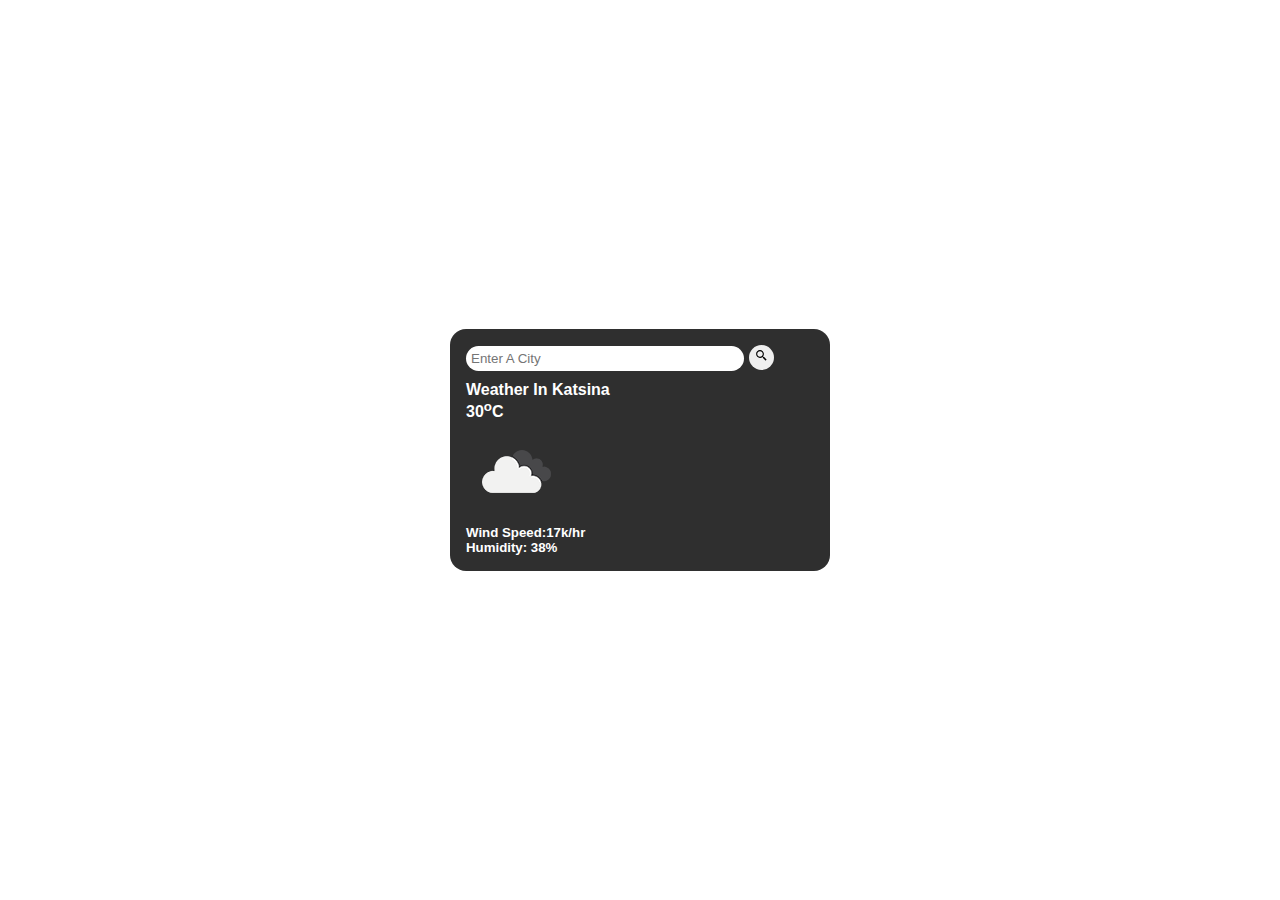
<file: weatherApp/index.html>
<!DOCTYPE html>
<html lang="en">
<head>
    <meta charset="UTF-8">
    <meta http-equiv="X-UA-Compatible" content="IE=edge">
    <meta name="viewport" content="width=device-width, initial-scale=1.0">
    <title>Weather App</title>
    <link rel="stylesheet" href="style.css">
    <script src="script.js"></script>
</head>
<body>
    <div class="container">
        <div class="card">
            <form>
               
                <input type="text" placeholder="Enter A City" id="in">
                <button id="btn" type="button" onclick="app()"><svg stroke="currentColor" fill="currentColor" stroke-width="0" viewBox="0 0 24 24" height="1em" width="1em" xmlns="http://www.w3.org/2000/svg"><path d="M19.023,16.977c-0.513-0.488-1.004-0.997-1.367-1.384c-0.372-0.378-0.596-0.653-0.596-0.653l-2.8-1.337 C15.34,12.37,16,10.763,16,9c0-3.859-3.14-7-7-7S2,5.141,2,9s3.14,7,7,7c1.763,0,3.37-0.66,4.603-1.739l1.337,2.8 c0,0,0.275,0.224,0.653,0.596c0.387,0.363,0.896,0.854,1.384,1.367c0.494,0.506,0.988,1.012,1.358,1.392 c0.362,0.388,0.604,0.646,0.604,0.646l2.121-2.121c0,0-0.258-0.242-0.646-0.604C20.035,17.965,19.529,17.471,19.023,16.977z M9,14 c-2.757,0-5-2.243-5-5s2.243-5,5-5s5,2.243,5,5S11.757,14,9,14z"></path></svg></button>
            </form>
            <h4 id="city">Weather In Katsina</h4>
            <h4 id="temp">30<sup>o</sup>C</h4>
            <div class="details">
                    <img src="cloud.png" alt="" id="icon">
                    <span id="description">Description</span>
            </div>
            <h5 id="speed">Wind Speed:17k/hr</h5>
            <h5 id="humidity">Humidity: 38%</h5>
        </div>
    </div>

    
</body>
</html>
</file>
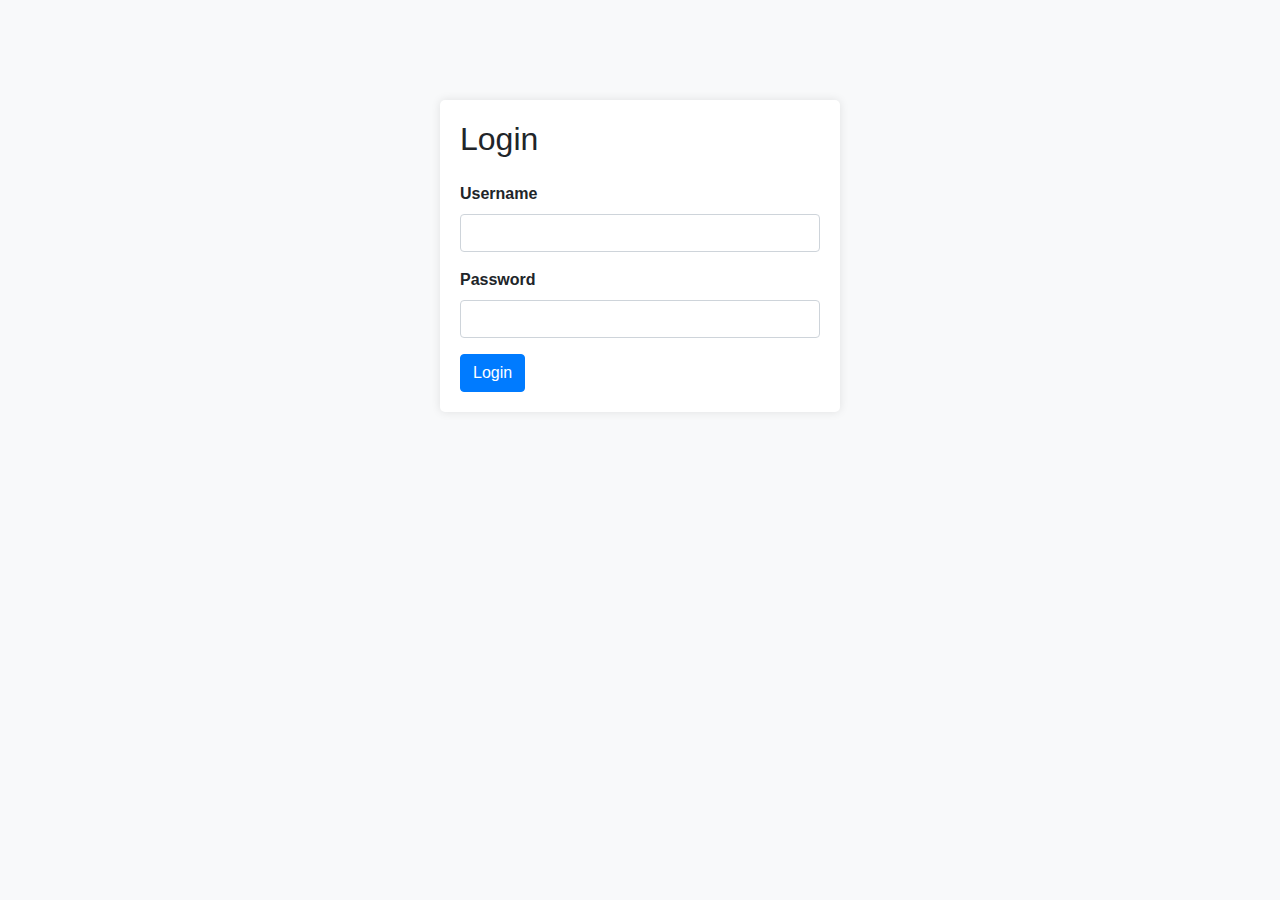
<file: chat_login.html>
<!DOCTYPE html>
<html lang="en">

<head>
  <meta charset="UTF-8">
  <meta name="viewport" content="width=device-width, initial-scale=1.0">
  <title>Login Page</title>
  <link rel="stylesheet" href="https://stackpath.bootstrapcdn.com/bootstrap/4.5.2/css/bootstrap.min.css">
  <style>
    body {
      background-color: #f8f9fa;
    }

    .container {
      max-width: 400px;
      margin: 100px auto;
      background-color: #ffffff;
      border-radius: 5px;
      padding: 20px;
      box-shadow: 0px 0px 10px rgba(0, 0, 0, 0.1);
    }

    .form-group label {
      font-weight: bold;
    }

    .btn-primary {
      background-color: #007bff;
      border-color: #007bff;
    }

    .btn-primary:hover {
      background-color: #0069d9;
      border-color: #0062cc;
    }

    .error-message {
      color: #dc3545;
    }
  </style>
</head>

<body>
  <div class="container">
    <h2 class="mb-4">Login</h2>
    <form id="login-form">
      <div class="form-group">
        <label for="username">Username</label>
        <input type="text" class="form-control" id="username" required>
        <div id="username-error" class="error-message"></div>
      </div>
      <div class="form-group">
        <label for="password">Password</label>
        <input type="password" class="form-control" id="password" required>
        <div id="password-error" class="error-message"></div>
      </div>
      <button type="submit" class="btn btn-primary">Login</button>
    </form>
  </div>

  <script>
    document.getElementById("login-form").addEventListener("submit", function (event) {
      event.preventDefault();

      // Reset error messages
      document.getElementById("username-error").textContent = "";
      document.getElementById("password-error").textContent = "";

      // Validate form inputs
      var username = document.getElementById("username").value;
      var password = document.getElementById("password").value;

      if (username.trim() === "") {
        document.getElementById("username-error").textContent = "Username is required.";
      }

      if (password.trim() === "") {
        document.getElementById("password-error").textContent = "Password is required.";
      }

      // Perform further actions (e.g., submit form) if the validation passes
      // For demonstration purposes, let's display an alert for now
      if (username.trim() !== "" && password.trim() !== "") {
        alert("Login successful!");
      }
    });
  </script>
</body>

</html>
</file>
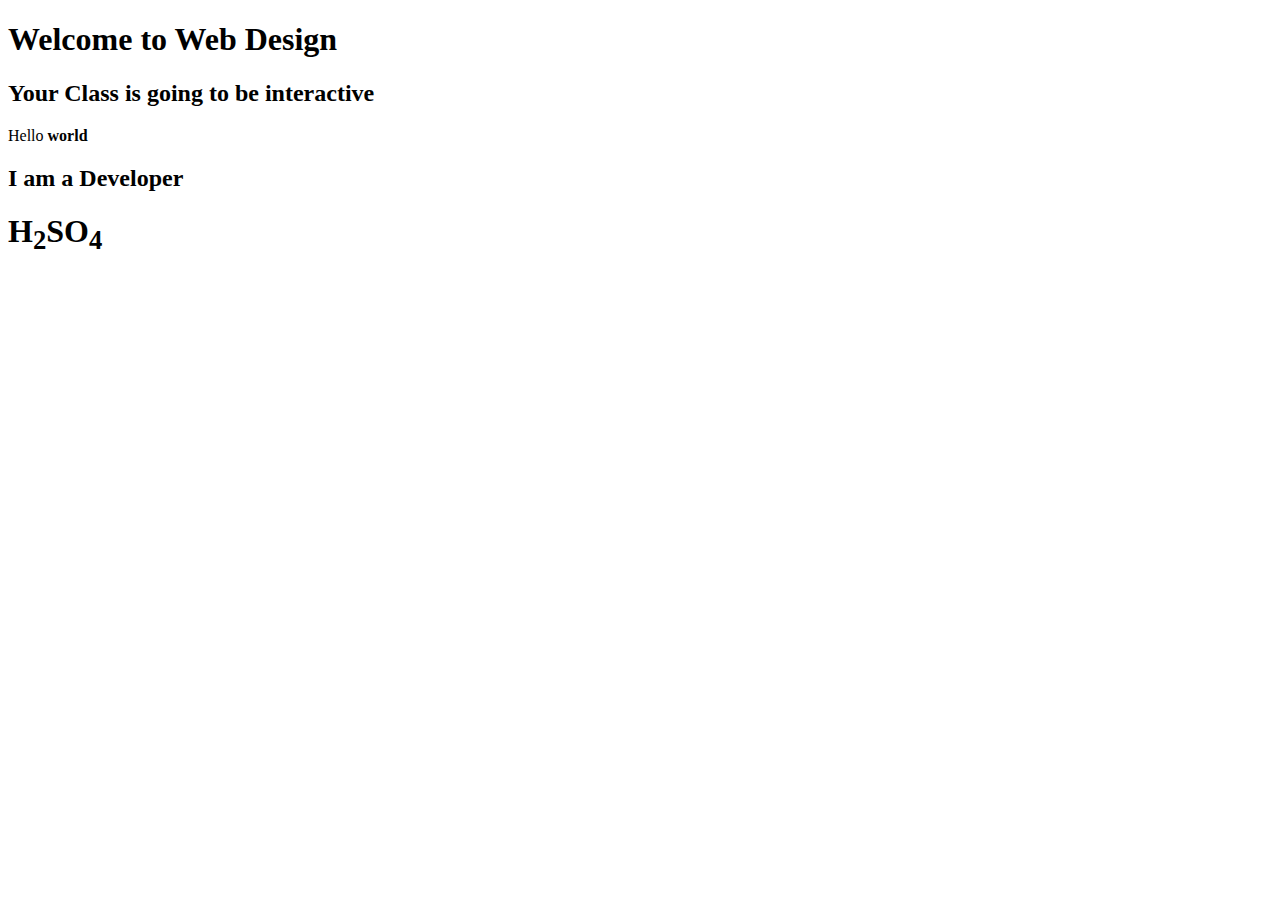
<file: class1.html>
<!DOCTYPE html>
<html lang="en">
<head>
    <meta charset="UTF-8">
    <meta http-equiv="X-UA-Compatible" content="IE=edge, chrome=1">
    <meta name="viewport" content="width=device-width, initial-scale=1.0">
    <title>PROXY</title>
</head>
<body>
    <h1>Welcome to Web Design</h1><h2>Your Class is going to be interactive</h2>
    <p>Hello <b>world</b></p>   <h2>I am a Developer</h2>


    <h1>H<sub>2</sub>SO<sub>4</sub></h1>
 
</body>
</html>
</file>
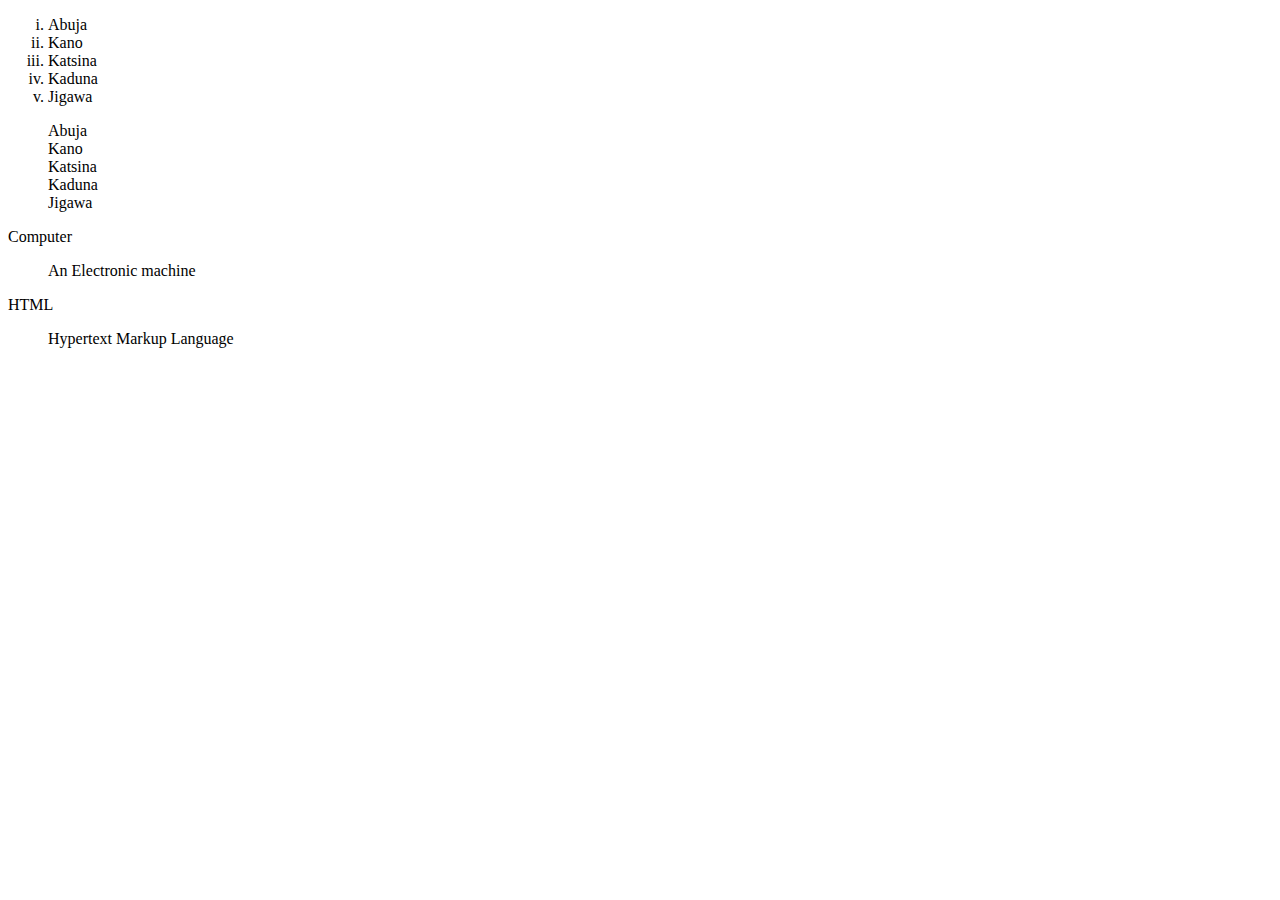
<file: class2.html>
<!DOCTYPE html>
<html lang="en">
<head>
    <meta charset="UTF-8">
    <meta http-equiv="X-UA-Compatible" content="IE=edge">
    <meta name="viewport" content="width=device-width, initial-scale=1.0">
    <title>HTML List</title>
    <style>
        ul{
            list-style:none;
        }
    </style>
</head>
<body>
    <ol type="i">
        <li>Abuja</li>
        <li>Kano</li>
        <li>Katsina</li>
        <li>Kaduna</li>
        <li>Jigawa</li>
    </ol>
    <ul type="">
        <li>Abuja</li>
        <li>Kano</li>
        <li>Katsina</li>
        <li>Kaduna</li>
        <li>Jigawa</li>
    </ul>

    <dl>Computer</dl>
    <dd>An Electronic machine</dd>

    <dl>HTML</dl>
    <dd>Hypertext Markup Language</dd>
</body>
</html>
</file>
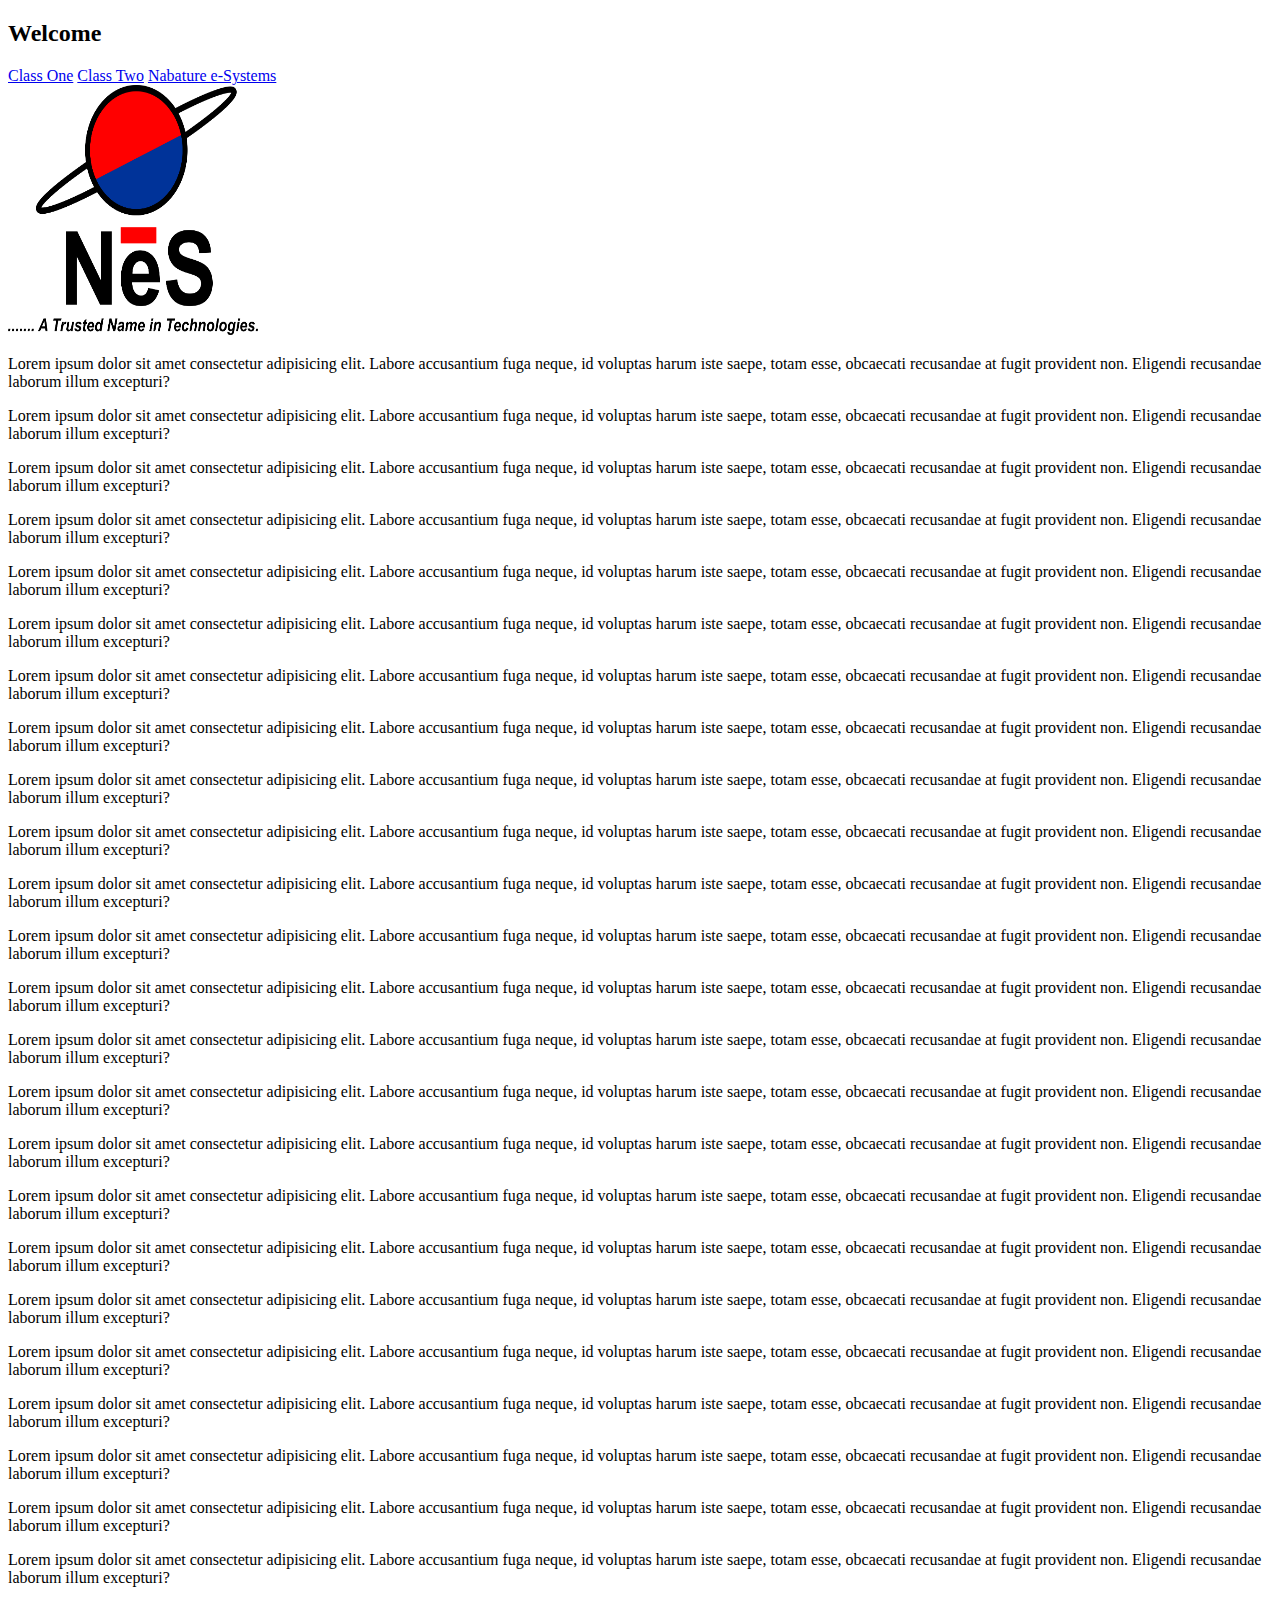
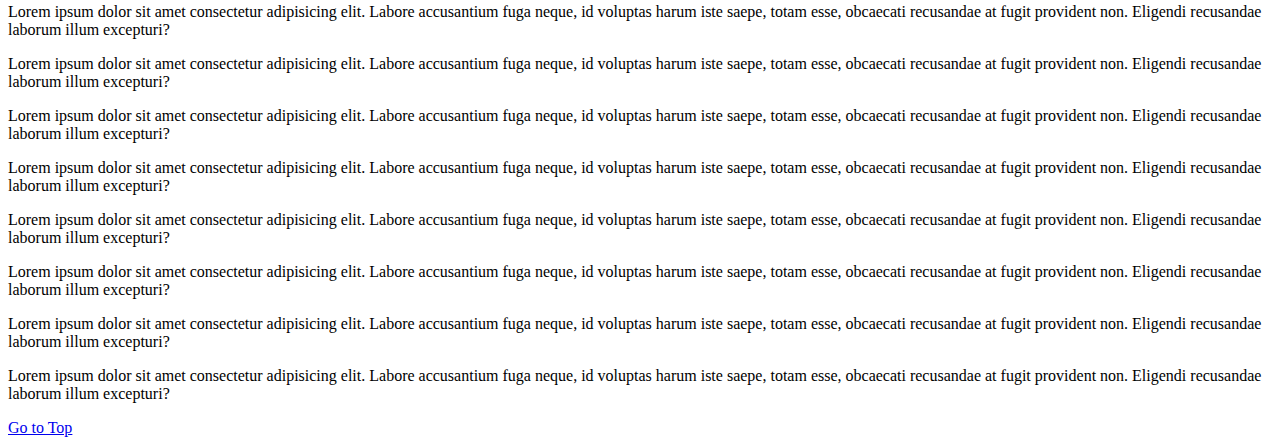
<file: class3.html>
<!DOCTYPE html>
<html lang="en">
<head>
    <meta charset="UTF-8">
    <meta http-equiv="X-UA-Compatible" content="IE=edge">
    <meta name="viewport" content="width=device-width, initial-scale=1.0">
    <title>HTML Links</title>
</head>
<body>
    <h2 id="top">Welcome</h2>
    <a href="class1.html" target="_blank">Class One</a>
    <a href="class2.html">Class Two</a>
    <a href="https://esystems.ng">Nabature e-Systems</a>
    <br>
    <a href="https://esystems.ng"><img src="NES_LOGO.png" alt="" width="250px" height="250px"></a>
    <p>Lorem ipsum dolor sit amet consectetur adipisicing elit. Labore accusantium fuga neque, id voluptas harum iste saepe, totam esse, obcaecati recusandae at fugit provident non. Eligendi recusandae laborum illum excepturi?</p>
    <p>Lorem ipsum dolor sit amet consectetur adipisicing elit. Labore accusantium fuga neque, id voluptas harum iste saepe, totam esse, obcaecati recusandae at fugit provident non. Eligendi recusandae laborum illum excepturi?</p>
    <p>Lorem ipsum dolor sit amet consectetur adipisicing elit. Labore accusantium fuga neque, id voluptas harum iste saepe, totam esse, obcaecati recusandae at fugit provident non. Eligendi recusandae laborum illum excepturi?</p>
    <p>Lorem ipsum dolor sit amet consectetur adipisicing elit. Labore accusantium fuga neque, id voluptas harum iste saepe, totam esse, obcaecati recusandae at fugit provident non. Eligendi recusandae laborum illum excepturi?</p>
    <p>Lorem ipsum dolor sit amet consectetur adipisicing elit. Labore accusantium fuga neque, id voluptas harum iste saepe, totam esse, obcaecati recusandae at fugit provident non. Eligendi recusandae laborum illum excepturi?</p>
    <p>Lorem ipsum dolor sit amet consectetur adipisicing elit. Labore accusantium fuga neque, id voluptas harum iste saepe, totam esse, obcaecati recusandae at fugit provident non. Eligendi recusandae laborum illum excepturi?</p>
    <p>Lorem ipsum dolor sit amet consectetur adipisicing elit. Labore accusantium fuga neque, id voluptas harum iste saepe, totam esse, obcaecati recusandae at fugit provident non. Eligendi recusandae laborum illum excepturi?</p>
    <p>Lorem ipsum dolor sit amet consectetur adipisicing elit. Labore accusantium fuga neque, id voluptas harum iste saepe, totam esse, obcaecati recusandae at fugit provident non. Eligendi recusandae laborum illum excepturi?</p>
    <p>Lorem ipsum dolor sit amet consectetur adipisicing elit. Labore accusantium fuga neque, id voluptas harum iste saepe, totam esse, obcaecati recusandae at fugit provident non. Eligendi recusandae laborum illum excepturi?</p>
    <p>Lorem ipsum dolor sit amet consectetur adipisicing elit. Labore accusantium fuga neque, id voluptas harum iste saepe, totam esse, obcaecati recusandae at fugit provident non. Eligendi recusandae laborum illum excepturi?</p>
    <p>Lorem ipsum dolor sit amet consectetur adipisicing elit. Labore accusantium fuga neque, id voluptas harum iste saepe, totam esse, obcaecati recusandae at fugit provident non. Eligendi recusandae laborum illum excepturi?</p>
    <p>Lorem ipsum dolor sit amet consectetur adipisicing elit. Labore accusantium fuga neque, id voluptas harum iste saepe, totam esse, obcaecati recusandae at fugit provident non. Eligendi recusandae laborum illum excepturi?</p>
    <p>Lorem ipsum dolor sit amet consectetur adipisicing elit. Labore accusantium fuga neque, id voluptas harum iste saepe, totam esse, obcaecati recusandae at fugit provident non. Eligendi recusandae laborum illum excepturi?</p>
    <p>Lorem ipsum dolor sit amet consectetur adipisicing elit. Labore accusantium fuga neque, id voluptas harum iste saepe, totam esse, obcaecati recusandae at fugit provident non. Eligendi recusandae laborum illum excepturi?</p>
    <p>Lorem ipsum dolor sit amet consectetur adipisicing elit. Labore accusantium fuga neque, id voluptas harum iste saepe, totam esse, obcaecati recusandae at fugit provident non. Eligendi recusandae laborum illum excepturi?</p>
    <p>Lorem ipsum dolor sit amet consectetur adipisicing elit. Labore accusantium fuga neque, id voluptas harum iste saepe, totam esse, obcaecati recusandae at fugit provident non. Eligendi recusandae laborum illum excepturi?</p>
    <p>Lorem ipsum dolor sit amet consectetur adipisicing elit. Labore accusantium fuga neque, id voluptas harum iste saepe, totam esse, obcaecati recusandae at fugit provident non. Eligendi recusandae laborum illum excepturi?</p>
    <p>Lorem ipsum dolor sit amet consectetur adipisicing elit. Labore accusantium fuga neque, id voluptas harum iste saepe, totam esse, obcaecati recusandae at fugit provident non. Eligendi recusandae laborum illum excepturi?</p>
    <p>Lorem ipsum dolor sit amet consectetur adipisicing elit. Labore accusantium fuga neque, id voluptas harum iste saepe, totam esse, obcaecati recusandae at fugit provident non. Eligendi recusandae laborum illum excepturi?</p>
    <p>Lorem ipsum dolor sit amet consectetur adipisicing elit. Labore accusantium fuga neque, id voluptas harum iste saepe, totam esse, obcaecati recusandae at fugit provident non. Eligendi recusandae laborum illum excepturi?</p>
    <p>Lorem ipsum dolor sit amet consectetur adipisicing elit. Labore accusantium fuga neque, id voluptas harum iste saepe, totam esse, obcaecati recusandae at fugit provident non. Eligendi recusandae laborum illum excepturi?</p>
    <p>Lorem ipsum dolor sit amet consectetur adipisicing elit. Labore accusantium fuga neque, id voluptas harum iste saepe, totam esse, obcaecati recusandae at fugit provident non. Eligendi recusandae laborum illum excepturi?</p>
    <p>Lorem ipsum dolor sit amet consectetur adipisicing elit. Labore accusantium fuga neque, id voluptas harum iste saepe, totam esse, obcaecati recusandae at fugit provident non. Eligendi recusandae laborum illum excepturi?</p>
    <p>Lorem ipsum dolor sit amet consectetur adipisicing elit. Labore accusantium fuga neque, id voluptas harum iste saepe, totam esse, obcaecati recusandae at fugit provident non. Eligendi recusandae laborum illum excepturi?</p>
    <p>Lorem ipsum dolor sit amet consectetur adipisicing elit. Labore accusantium fuga neque, id voluptas harum iste saepe, totam esse, obcaecati recusandae at fugit provident non. Eligendi recusandae laborum illum excepturi?</p>
    <p>Lorem ipsum dolor sit amet consectetur adipisicing elit. Labore accusantium fuga neque, id voluptas harum iste saepe, totam esse, obcaecati recusandae at fugit provident non. Eligendi recusandae laborum illum excepturi?</p>
    <p>Lorem ipsum dolor sit amet consectetur adipisicing elit. Labore accusantium fuga neque, id voluptas harum iste saepe, totam esse, obcaecati recusandae at fugit provident non. Eligendi recusandae laborum illum excepturi?</p>
    <p>Lorem ipsum dolor sit amet consectetur adipisicing elit. Labore accusantium fuga neque, id voluptas harum iste saepe, totam esse, obcaecati recusandae at fugit provident non. Eligendi recusandae laborum illum excepturi?</p>
    <p>Lorem ipsum dolor sit amet consectetur adipisicing elit. Labore accusantium fuga neque, id voluptas harum iste saepe, totam esse, obcaecati recusandae at fugit provident non. Eligendi recusandae laborum illum excepturi?</p>
    <p>Lorem ipsum dolor sit amet consectetur adipisicing elit. Labore accusantium fuga neque, id voluptas harum iste saepe, totam esse, obcaecati recusandae at fugit provident non. Eligendi recusandae laborum illum excepturi?</p>
    <p>Lorem ipsum dolor sit amet consectetur adipisicing elit. Labore accusantium fuga neque, id voluptas harum iste saepe, totam esse, obcaecati recusandae at fugit provident non. Eligendi recusandae laborum illum excepturi?</p>
    <p>Lorem ipsum dolor sit amet consectetur adipisicing elit. Labore accusantium fuga neque, id voluptas harum iste saepe, totam esse, obcaecati recusandae at fugit provident non. Eligendi recusandae laborum illum excepturi?</p>

    <a href="#top">Go to Top</a>
</body>
</html>
</file>
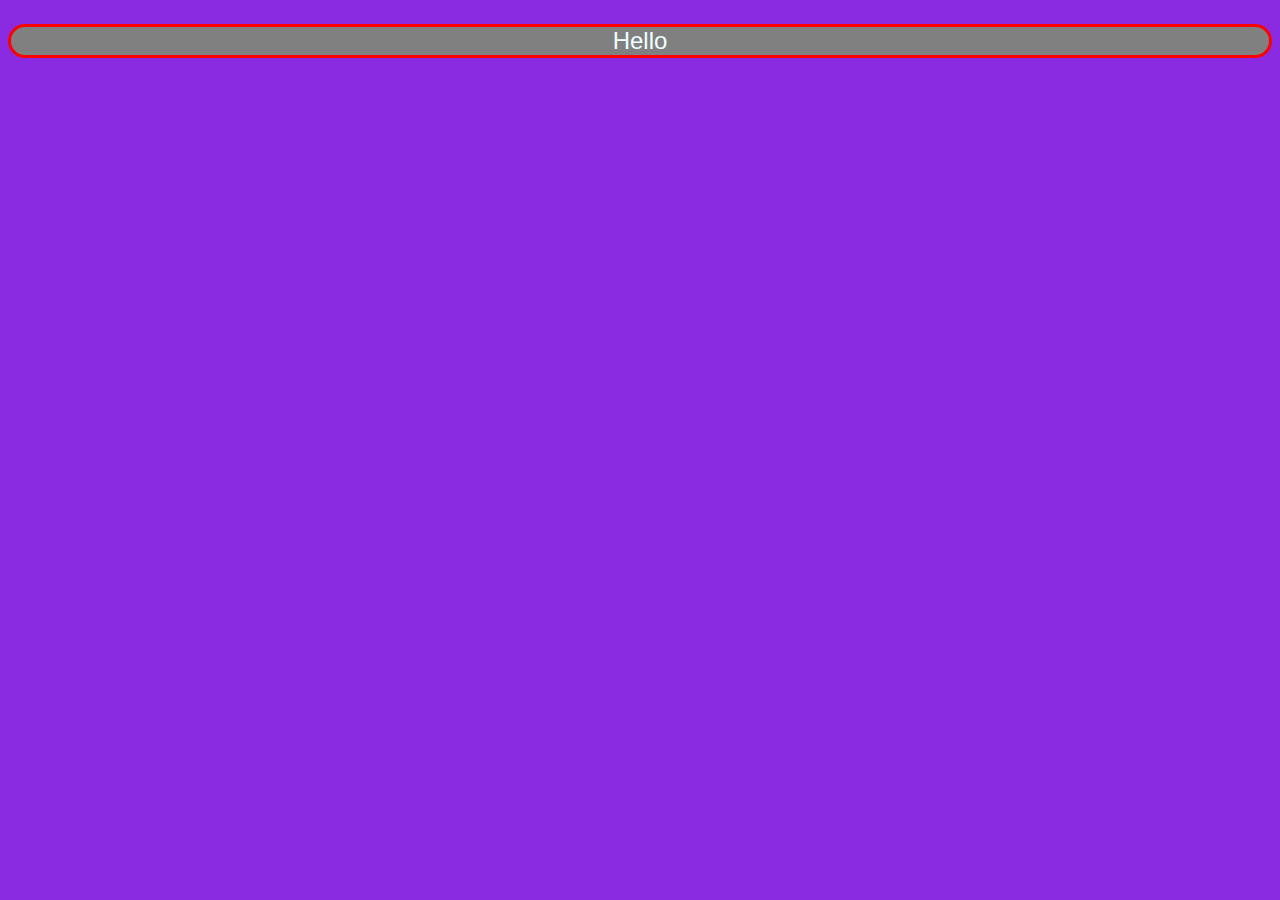
<file: class4.html>
<!DOCTYPE html>
<html lang="en">
<head>
    <meta charset="UTF-8">
    <meta http-equiv="X-UA-Compatible" content="IE=edge">
    <meta name="viewport" content="width=device-width, initial-scale=1.0">
    <title>Inline CSS</title>
</head>
<body style="background-color: blueviolet;">
    <p style="color: azure; background-color: gray; font-size: 1.5rem; text-align: center; font-weight:lighter; font-family:sans-serif; border: 3px solid red; border-radius: 35px;  ">Hello</p>
</body>
</html>
</file>
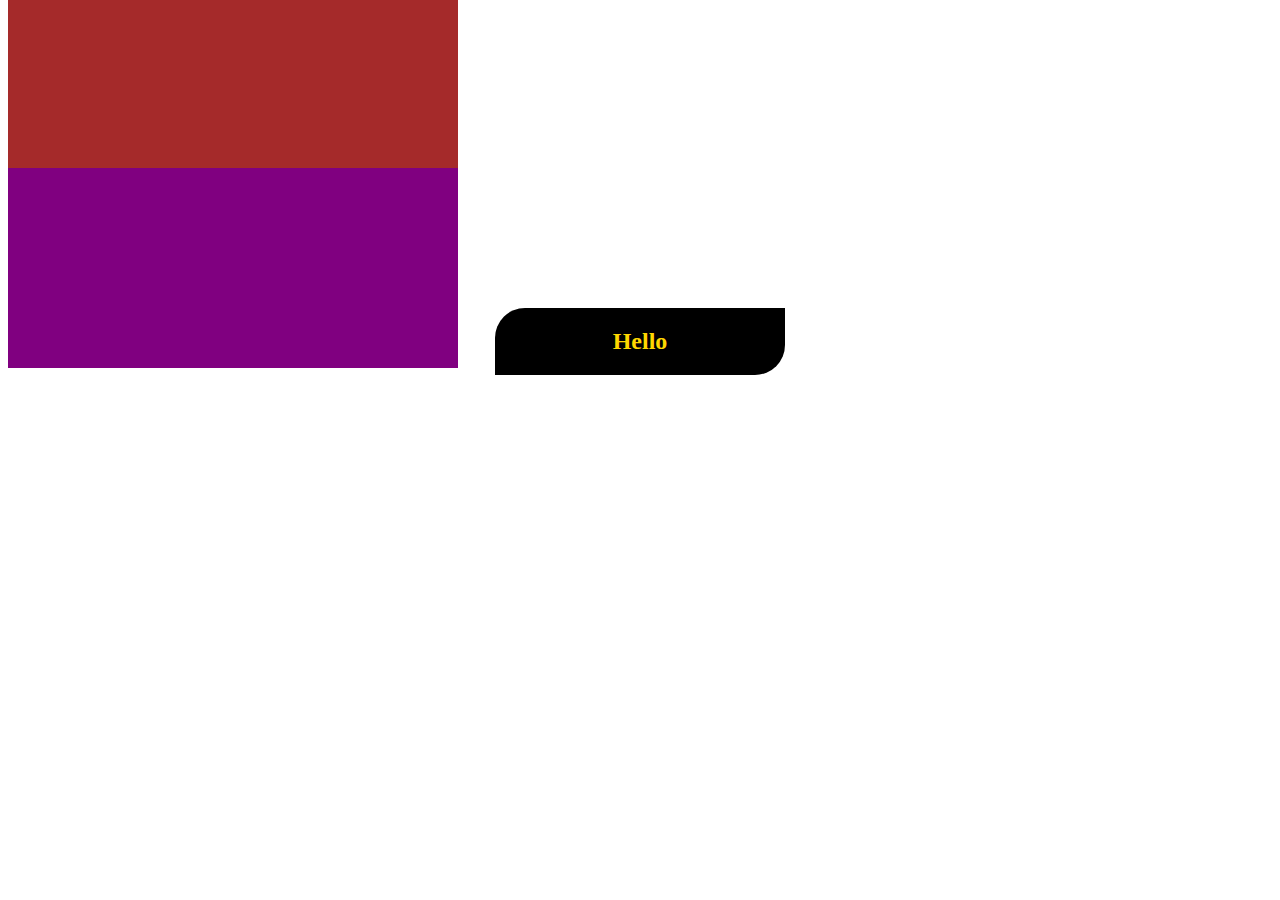
<file: class5.html>
<!DOCTYPE html>
<html lang="en">
<head>
    <meta charset="UTF-8">
    <meta http-equiv="X-UA-Compatible" content="IE=edge">
    <meta name="viewport" content="width=device-width, initial-scale=1.0">
    <title>Internal and External CSS</title>
    <link rel="stylesheet" href="class5.css">
    <style>
        h2{
            color:gold;
            margin: auto;
            margin-top: 120px;
            padding: 20px;
            background-color: black;
            width: 250px;
            text-align: center;
            border-radius: 30px 0;
            z-index: 3;
          
        }

    
        div{
            width: 450px;
            background-color: purple;
            height: 200px;
            margin-top: -20px;
            /* z-index: 1; */
        }

        div#d1{
            background-color: brown;
            
        }

        #d2{
         position: absolute;
        }
    </style>

   
    <link rel="icon" href="#">
</head>
<body>

    <div id="d1"></div>
    <div id="d2"></div>
    <h2>Hello</h2>
  
</body>
</html>
</file>
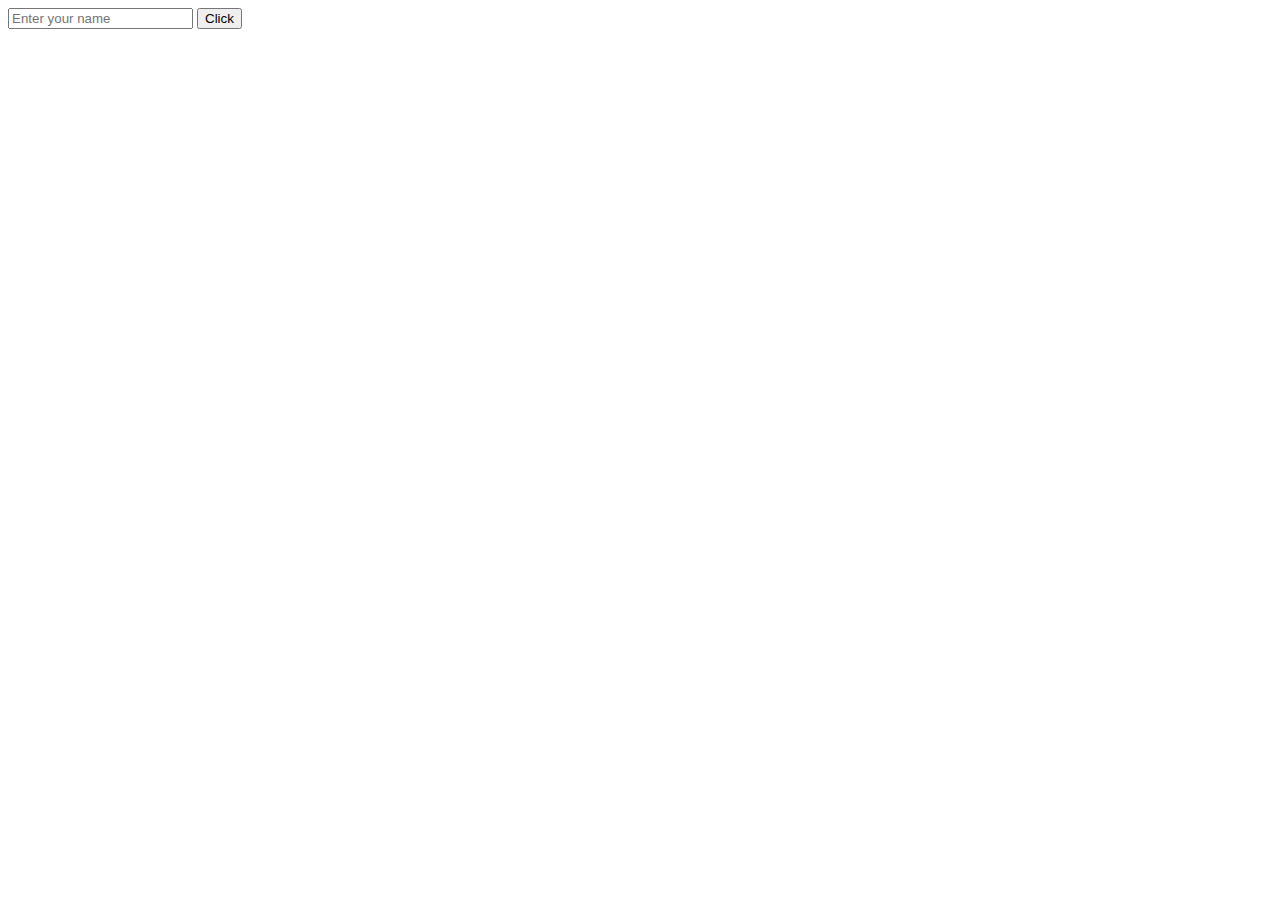
<file: jq1.html>
<!DOCTYPE html>
<html lang="en">
<head>
    <meta charset="UTF-8">
    <meta name="viewport" content="width=device-width, initial-scale=1.0">
    <title>Document</title>
</head>
<body>
    <input type="text" id="name" placeholder="Enter your name">
    <button class="btn" type="button">Click</button>
    <h2 id="res"></h2>
    <script src="jquery.js"></script>
    <script>
        $(document).ready(function(){
            $('.btn').on('click', function(){
                var name = $('#name').val();
                document.getElementById('res').innerText = "Welcome, "+name;
            } )
        })
    </script>
</body>
</html>
</file>
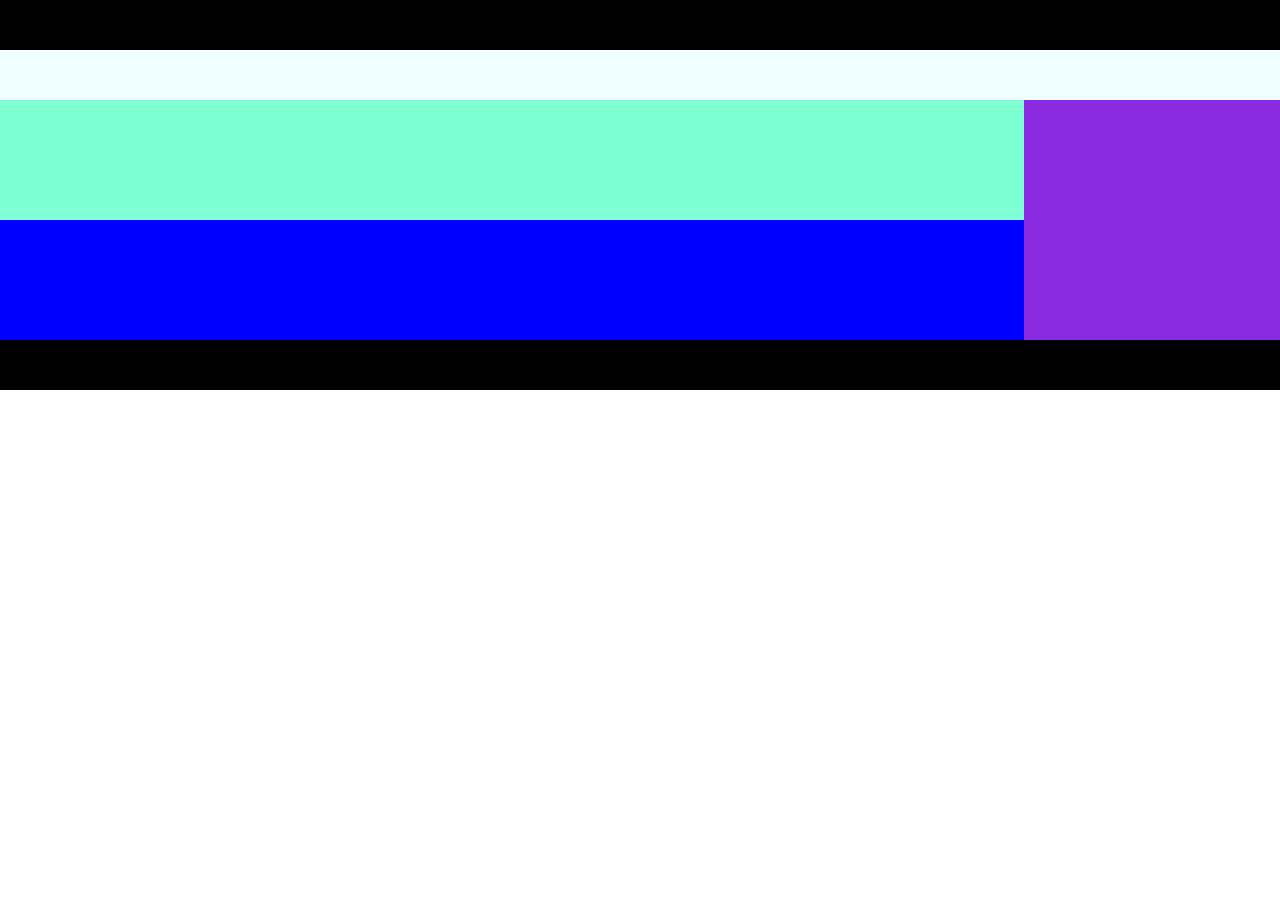
<file: layout.html>
<!DOCTYPE html>
<html lang="en">
<head>
    <meta charset="UTF-8">
    <meta http-equiv="X-UA-Compatible" content="IE=edge">
    <meta name="viewport" content="width=device-width, initial-scale=1.0">
    <title>Basic Layout</title>
    <style>
        *{
    margin:0;
    padding: 0;
    box-sizing: border-box;
}
        nav{
            background-color: black;
            height: 50px;
        }

        header{
            background-color: azure;
            height: 50px;
        }

        aside{
            background-color: blueviolet;
            height: 240px;
            width: 20%;
            float: right;
        }
        section{
            background-color: aquamarine;
            height: 120px;
            width: 80%;
        }
        article{
            background-color: blue;
            height: 120px;
            width: 80%;
        }
        footer{
            background-color: black;
            height: 50px;
        }
    </style>
</head>
<body>
    <!-- <p>Welcome to <span style="color:red;">Javascript</span></p> -->
    <nav></nav>
    <header></header>
    <aside></aside>
    <section></section>
    <article></article>
    <footer></footer>
</body>
</html>
</file>
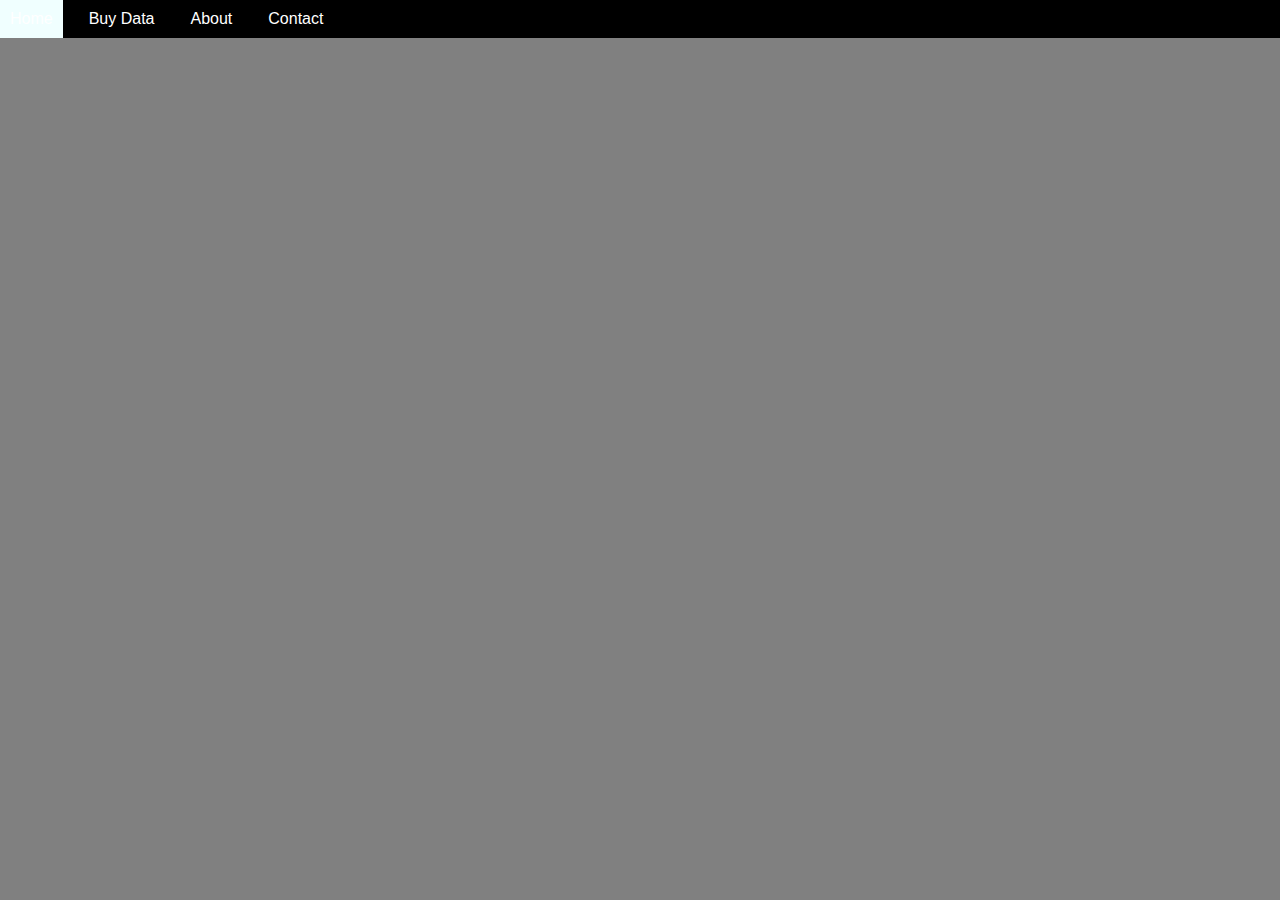
<file: navbar.html>
<!DOCTYPE html>
<html lang="en">
<head>
    <meta charset="UTF-8">
    <meta http-equiv="X-UA-Compatible" content="IE=edge">
    <meta name="viewport" content="width=device-width, initial-scale=1.0">
    <title>Navbar</title>
    <link rel="stylesheet" href="navbar.css">
</head>
<body>
    <div class="container">
        <ul>
            <li><a href="#">Home</a></li>
            <li><a href="https://esystems.ng/vpaccount/?vend=data" target="_target">Buy Data</a></li>
            <li><a href="#er">About</a></li>
            <li><a href="#fgf">Contact</a></li>
        </ul>
    </div>
</body>
</html>
</file>
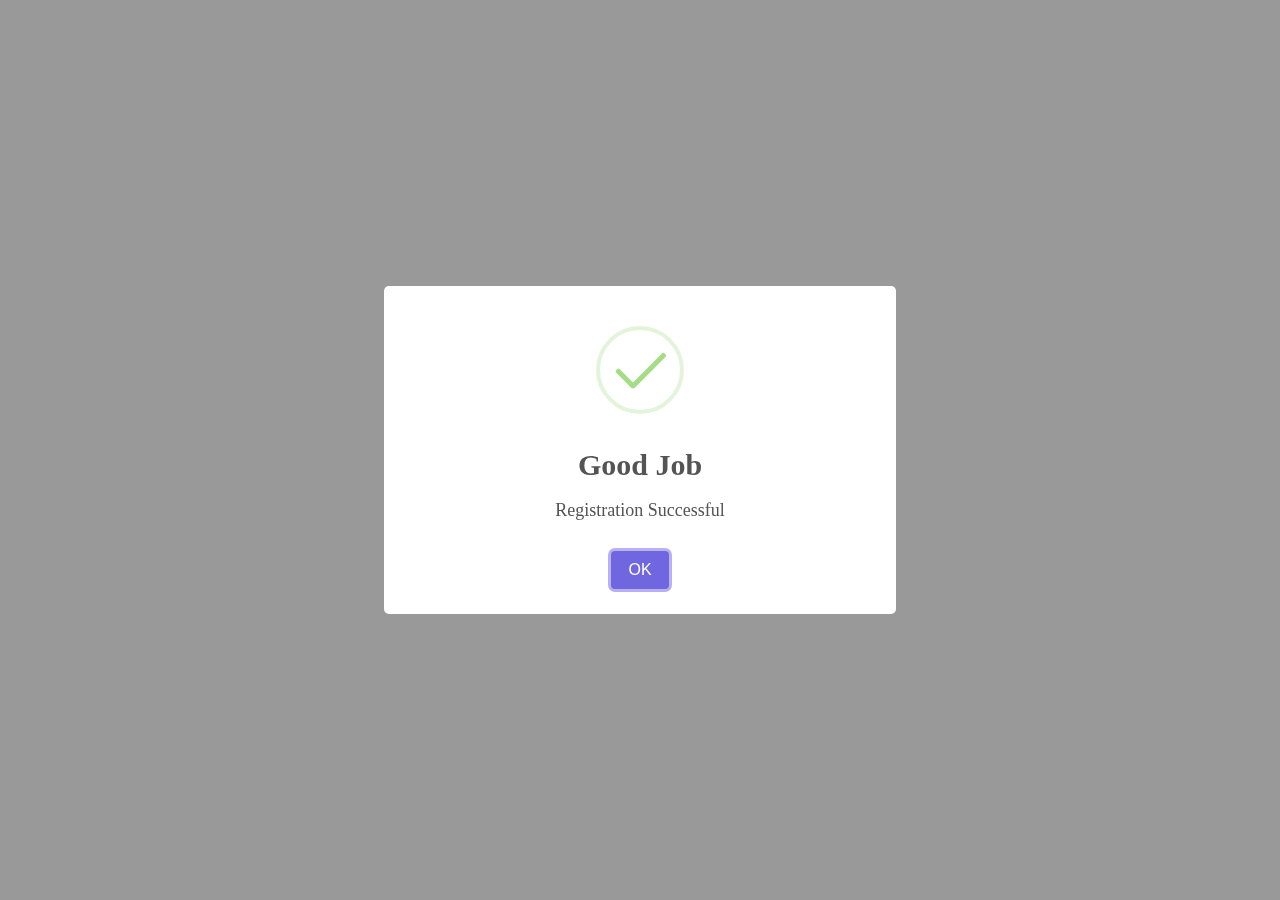
<file: sweet1.html>
<!DOCTYPE html>
<html lang="en">
<head>
    <meta charset="UTF-8">
    <meta name="viewport" content="width=device-width, initial-scale=1.0">
    <title>Document</title>
    <link rel="stylesheet" href="sweetalert2/dist/sweetalert2.min.css">
</head>
<body>
    <script src="sweetalert2/dist/sweetalert2.min.js"></script>
    <!-- <script src="sweetalert/dist/sweetalert.min.js"></script> -->
    <script>
        swal.fire('Good Job','Registration Successful','success');
    </script>
</body>
</html>
</file>
<file: weatherApp/style.css>
*{
    margin: 0;
    padding: 0;
    box-sizing: border-box;
}


body{
    font-family: sans-serif;
    color: #fff;
    background-image: url("https://source.unsplash.com/1600x900/?weather,nature");
}

.container{
    height: 100vh;
    display: flex;
    align-items: center;
    justify-content: center;
}


.card{
    width: 100%;
    min-width: 250px;
    background-color: #000000d0;
    margin: 0 450px;
    border-radius: 1rem;
    padding: 1rem;
}

input{
    width: 80%;
    border-radius: 20px;
    border: none;
    padding: 5px;
    outline: none;
}

button#btn{
    width: 25px;
    height: 25px;
    border-radius: 25px;
    border: none;
    outline: none;
  
}
button#btn:hover{
    cursor: pointer;
}

#city{
    margin-top: 10px;
}

.details span{
    position: absolute;
    top: 145px;
}
</file>
<file: class5.css>
h2{
    color: blue;
}
</file>
<file: navbar.css>
*{
    margin:0;
    padding: 0;
    box-sizing: border-box;
}

body{
    background-color: gray;
    font-family:'Segoe UI', Tahoma, Geneva, Verdana, sans-serif;
}

.container{
    background-color: black;
    color: #fff;
    
}

.container ul a:link{
    color:#fff;
    text-decoration:none;
}

.container ul a:visited{
    color: blanchedalmond;
}


.container ul{
    display: flex;
    gap: 1rem;
    /* padding: 10px; */
}

.container ul li{
    list-style: none;
    padding: 10px;
}

.container ul li:hover{
    background-color: azure;
    color: black;
    /* padding: 10px; */
    /* margin: -10px 0 -10px 0; */

}

.container ul a:hover{
    color: black;
}
</file>
